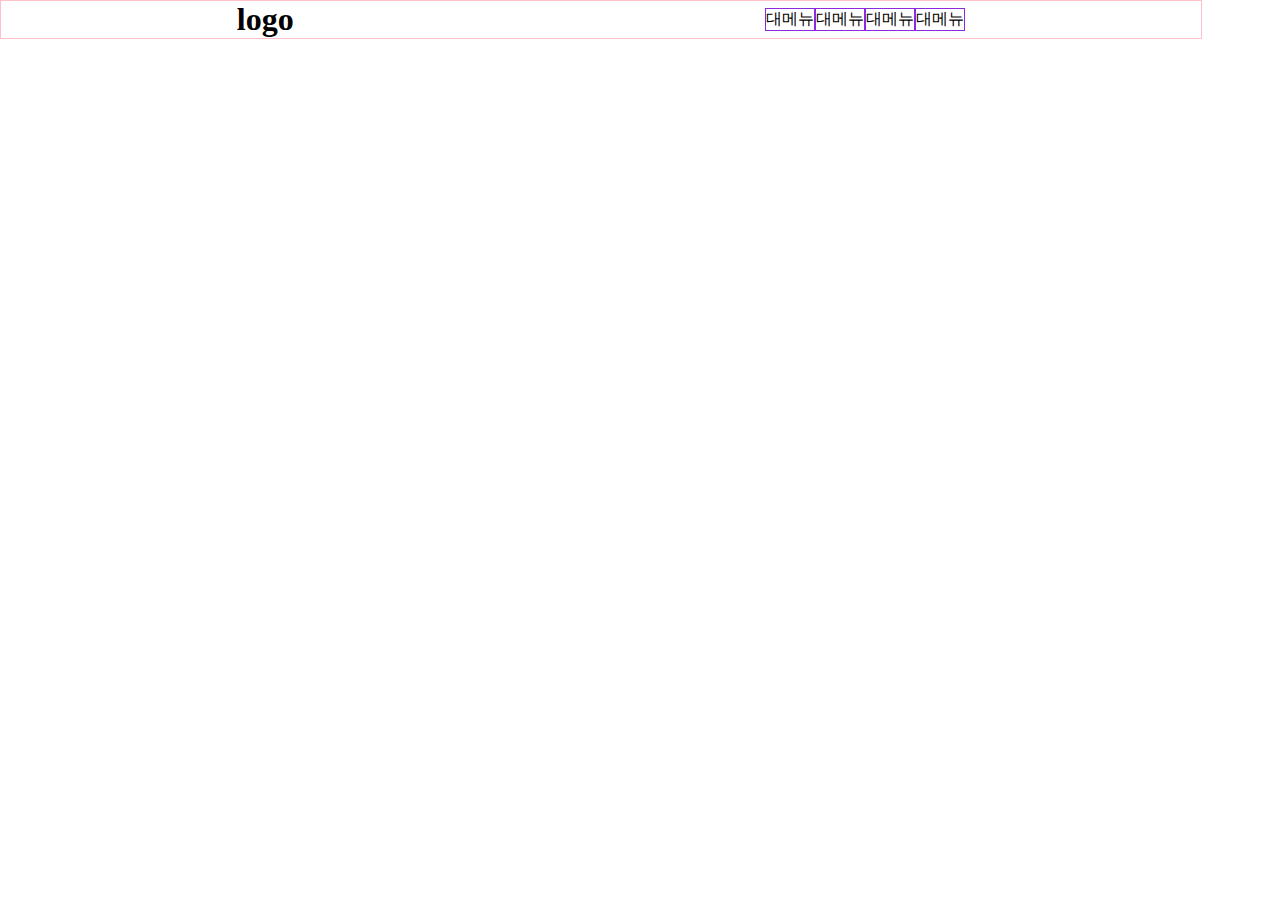
<file: A형/index.html>
<!DOCTYPE html>
<html lang="en">
<head>
    <meta charset="UTF-8">
    <meta name="viewport" content="width=device-width, initial-scale=1.0">
    <title>A형</title>
    <link rel="stylesheet" href="./aindex.css">
</head>
<body>

    <div class="container">
        <herder>
            <div class="d-flex aic jcb">
                <h1>logo</h1>

                <ul id="gnb" class="d-flex">
                    <li class="li1 rel">
                        <a href="#none">대메뉴
                            <ul class="abs ul2 t-100">
                                <li><a href="#none">소메뉴</a></li>
                                <li><a href="#none">소메뉴</a></li>
                                <li><a href="#none">소메뉴</a></li>
                                <li><a href="#none">소메뉴</a></li>
                            </ul>
                        </a>
                    </li>
                    <li class="li1 rel">
                        <a href="#none">대메뉴
                            <ul class="abs ul2 t-100">
                                <li><a href="#none">소메뉴</a></li>
                                <li><a href="#none">소메뉴</a></li>
                                <li><a href="#none">소메뉴</a></li>
                                <li><a href="#none">소메뉴</a></li>
                            </ul>
                        </a>
                    </li>
                    <li class="li1 rel">
                        <a href="#none">대메뉴
                            <ul class="abs ul2 t-100">
                                <li><a href="#none">소메뉴</a></li>
                                <li><a href="#none">소메뉴</a></li>
                                <li><a href="#none">소메뉴</a></li>
                                <li><a href="#none">소메뉴</a></li>
                            </ul>
                        </a>
                    </li>
                    <li class="li1 rel">
                        <a href="#none">대메뉴
                            <ul class="abs ul2 t-100">
                                <li><a href="#none">소메뉴</a></li>
                                <li><a href="#none">소메뉴</a></li>
                                <li><a href="#none">소메뉴</a></li>
                                <li><a href="#none">소메뉴</a></li>
                            </ul>
                        </a>
                    </li>
                </ul>
            </div>
        </herder>
    </div>

</body>
</html>
</file>
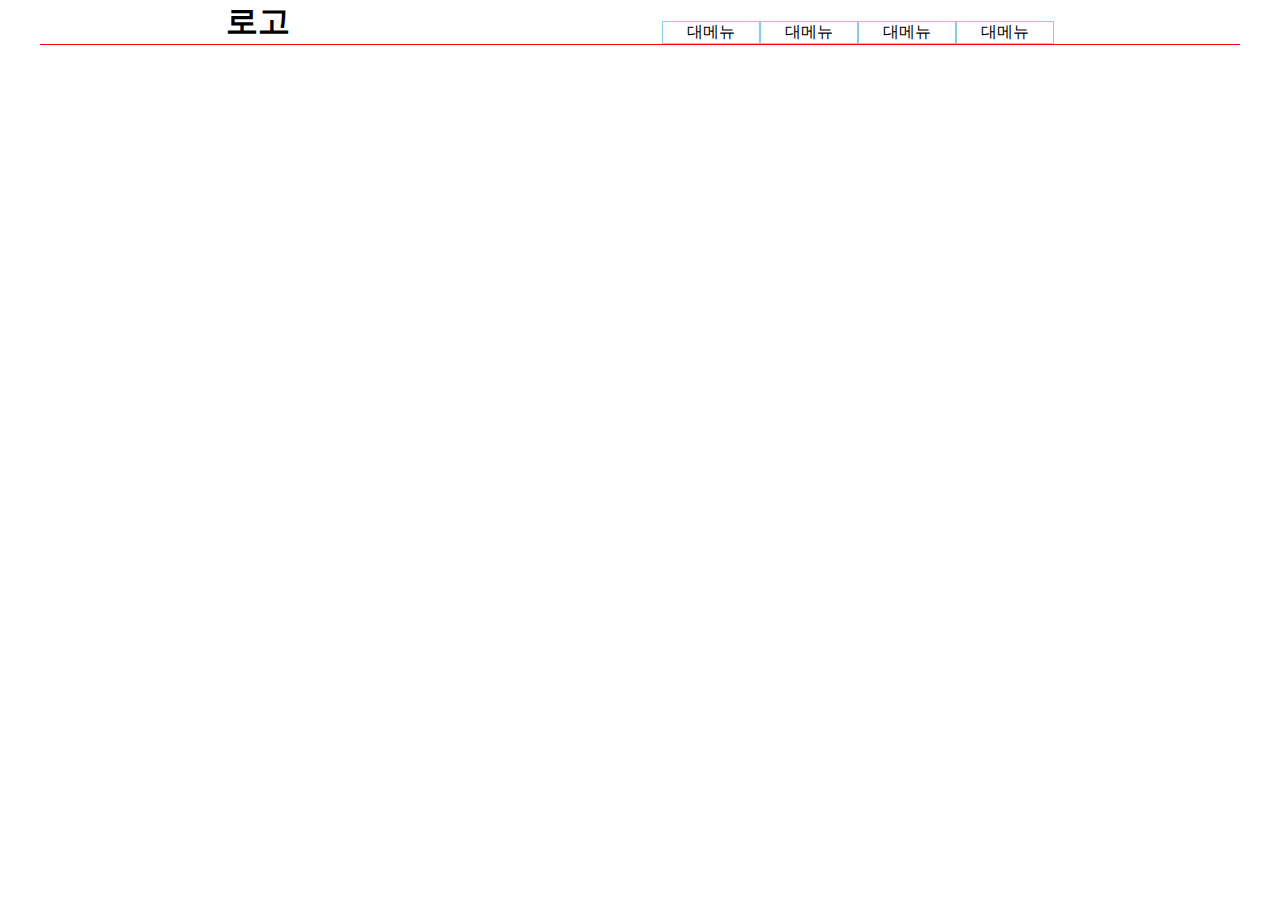
<file: B형/index.html>
<!DOCTYPE html>
<html lang="en">
<head>
    <meta charset="UTF-8">
    <meta name="viewport" content="width=device-width, initial-scale=1.0">
    <title>B형</title>
    <link rel="stylesheet" href="./bindex.css">
</head>
<body>
    <header>
        <div class="container rel d-flex jcb  ">
            <h1>로고</h1>
            <ul id="gnb" class="d-flex aiend">
                <li class="rel li1">
                    <a href="" class="d-block">대메뉴</a>
                    <ul class="abs t-100 ul2">
                        <li><a href="">소메뉴</a></li>
                        <li><a href="">소메뉴</a></li>
                        <li><a href="">소메뉴</a></li>
                        <li><a href="">소메뉴</a></li>
                    </ul>
                </li>
                <li class="rel li1">
                    <a href="" class="d-block">대메뉴</a>
                    <ul class="abs t-100 ul2">
                        <li><a href="">소메뉴</a></li>
                        <li><a href="">소메뉴</a></li>
                        <li><a href="">소메뉴</a></li>
                        <li><a href="">소메뉴</a></li>
                    </ul>
                </li>
                <li class="rel li1">
                    <a href="" class="d-block">대메뉴</a>
                    <ul class="abs t-100 ul2">
                        <li><a href="">소메뉴</a></li>
                        <li><a href="">소메뉴</a></li>
                        <li><a href="">소메뉴</a></li>
                        <li><a href="">소메뉴</a></li>
                    </ul>
                </li>
                <li class="rel li1">
                    <a href="" class="d-block">대메뉴</a>
                    <ul class="abs t-100 ul2">
                        <li><a href="">소메뉴</a></li>
                        <li><a href="">소메뉴</a></li>
                        <li><a href="">소메뉴</a></li>
                        <li><a href="">소메뉴</a></li>
                    </ul>
                </li>
            </ul>
        </div>
    </header>

</body>
</html>
</file>
<file: A형/aindex.css>
*{
    margin: 0;
    padding: 0;
}
li{
    list-style: none;
    width: 60px;
}
a{
    text-decoration: none;
    text-align: center;
    color: black;
}
.container{
    max-width: 1200px;
    border: 1px solid pink;
}
.d-flex{
    display: flex;
}
.aic{
    align-items: center;
}
.jcb{
    justify-content: space-around;
}

.rel{
    position: relative;
}
.abs{
    position: absolute;
}
.t-100{
    top: 100%;
}
#gnb{
    bottom: 0;
}
#gnb .li1{
    border: 1px solid blueviolet;
    width: 100%;
    height: 70%;
}
#gnb .ul2{
    overflow: hidden;
    transition: 0.5s;
    width: 6rem;
    height: 0;
}
#gnb .ul2 a{
    background-color: violet;
    width: 100%;
}
.ul2 .li1:hover{
    background-color: white;
}
#gnb::before{
    content: "";
    top: 100%;
    left: 0;
    right: 0;
    position: absolute;
    transition: 0.5s;
}
</file>
<file: B형/bindex.css>
*{
    padding: 0;
    margin: 0;
}

.container{
    max-width: 1200px;
    border-bottom: 1px solid red;
    margin: 0 auto;
}
header{
    width: 100%;
    height: 100px;
}
.rel{
    position: relative;
}
.abs{
    position: absolute;
}
.d-flex{
    display: flex;
}
.d-block{
    display: block;
}
.jcb{
    justify-content: space-around;
}
.aic{
    align-items: center;
}
.t-100{
    top: 100%;
}
.aiend{
    align-items: end;
}
li{
    list-style: none;
    width: 60px;
}
a{
    color: black;
    text-decoration: none;
}
#gnb{
    bottom: 0;
    top: 100%;

}
#gnb .li1{
    border: 1px solid skyblue;
    text-align: center;
    width: 6rem;
}
.ul2{
    width: 6rem;
    height: 0;
    overflow: hidden;
    transition: 0.5s;
}
.ul2 li{
    width: 6rem;
}
.ul2 a{
    color: white;
}
.ul2 a:hover{
    color: white;
    background-color: turquoise;
}
.ul2 li:hover{
    background-color: turquoise;
}
#gnb::before{
    content: "";
    height: 0;
    position: absolute;
    top: 100%;
    left: 0;
    right: 0;
    transition: 0.5s;
}
#gnb:hover:before{
    background-color: salmon;
    height: 150px;
}
#gnb:hover .ul2{
    height: 150px;
}
</file>
